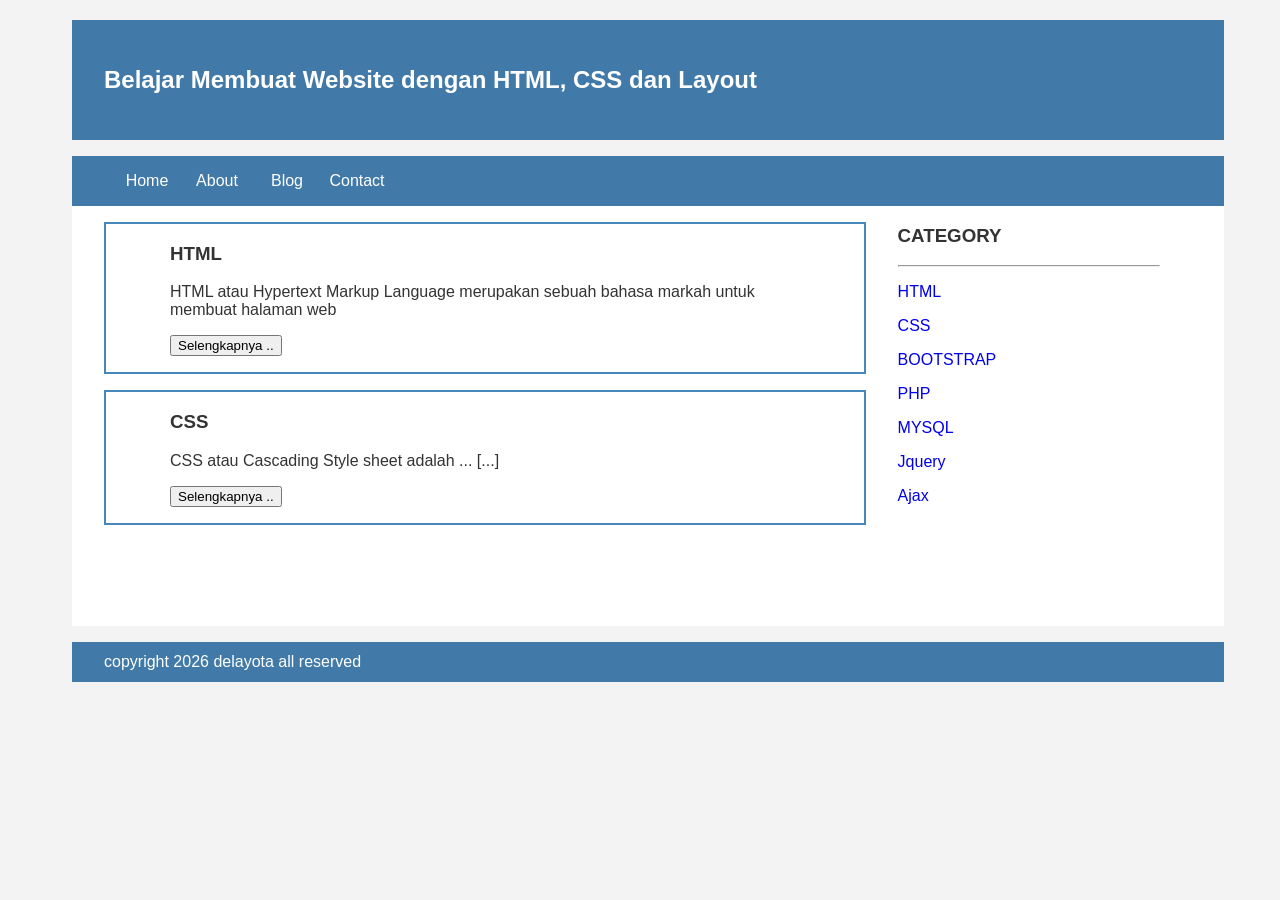
<file: index.html>
<!Doctype HTML>
<html>
  <head>
    <title>Peanut Lolom</title>
    <link rel="stylesheet" href="style.css">
  </head>
  <body bgcolor=F57799>
   <div class="header">
     <div class ="jarak">
       <h2>Belajar Membuat Website dengan HTML, CSS dan Layout</h2>
     </div>
   </div>
    <div class="menu">
      <ul>
            <li><a href="index.html">Home</a></li>
            <li><a href="about.html">About</a></li>
            <li><a href="#">Blog</a></li>
            <li><a href="#">Contact</a></li>
      </ul>    
    </div>
   </div>
<div class="content">
  <div class="jarak">
    <!--kiri-->
    <div class="kiri">
      <!--blog-->
      <div class="border">
        <div class="jarak">
            <h3>HTML</h3>
            <p>HTML atau Hypertext Markup Language merupakan sebuah bahasa markah untuk membuat halaman web </p>
            <button class="btn">Selengkapnya ..</button>
        </div>
      </div>
      <!--end blog-->
      <!--blog-->
      <div class="border">
        <div class="jarak">
            <h3>CSS</h3>
            <p>CSS atau Cascading Style sheet adalah ... [...]</p>
            <button class ="btn">Selengkapnya ..</button>
        </div>
      </div>
      <!--end blog-->
    </div>
    <!--kiri-->
    <!--kanan-->
    <div class="kanan">
      <div class="jarak">
            <h3>CATEGORY</h3>
            <hr/>
            <p><a href="#" class="undecor">HTML</a></p>
            <p><a href="#" class="undecor">CSS</a></p>
            <p><a href="#" class="undecor">BOOTSTRAP</a></p>
            <p><a href="#" class="undecor">PHP</a></p>
            <p><a href="#" class="undecor">MYSQL</a></p>
            <p><a href="#" class="undecor">Jquery</a></p>
            <p><a href="#" class="undecor">Ajax</a></p>
      </div>
    </div>
    <!--kanan-->
  </div>
</div>
<div class="footer">
  <div class="jarak">
            <p>copyright 2026 delayota all reserved</p>
  </div>
</div>
  </body>
</html>
</file>
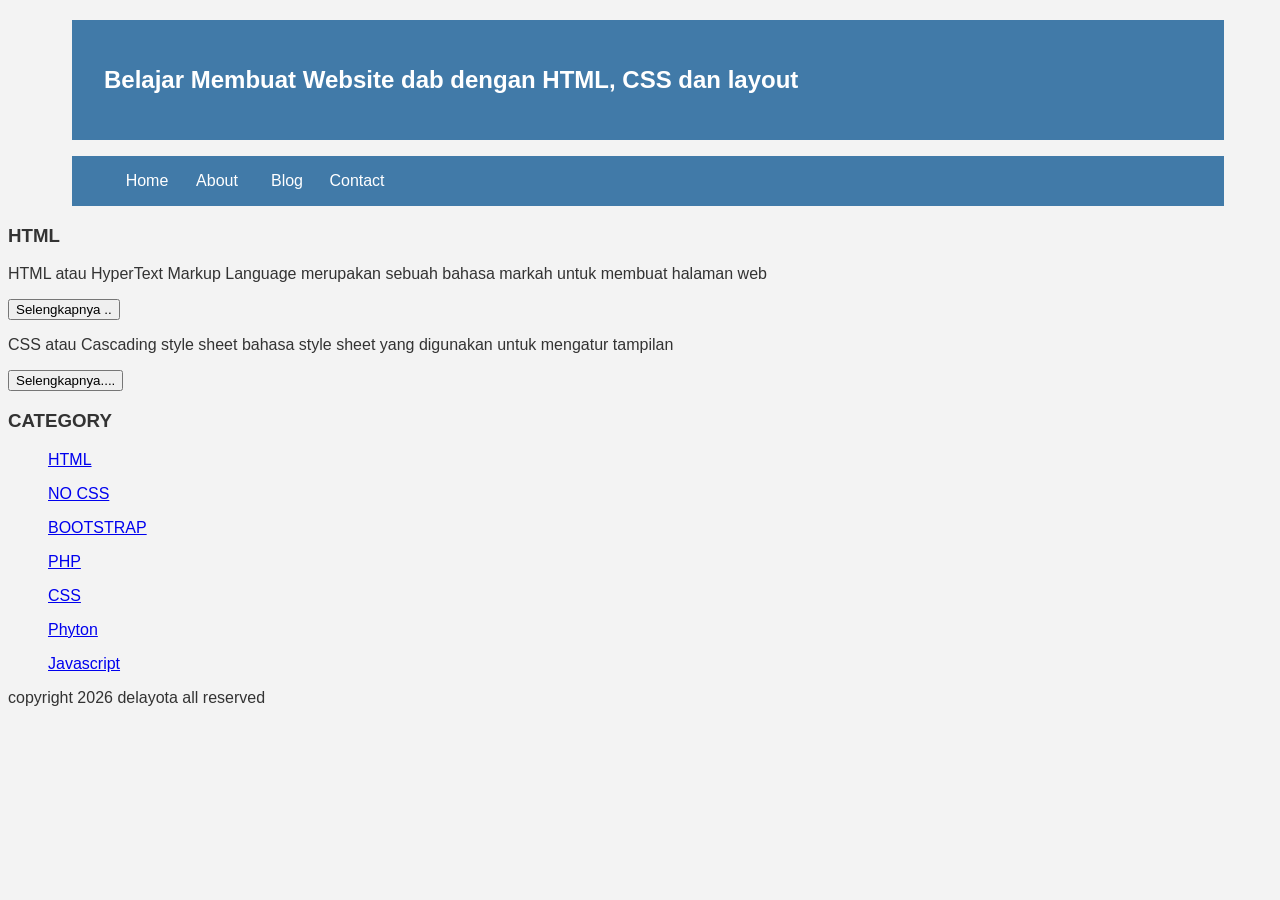
<file: about.html>
<!Doctype HTML>
<html>
  <head>
     <title>YAYA</title>
     <link rel="stylesheet" href="style.css"
  </head>
  <body bgcolor="blue">

   <div class="header">
     <div class= "jarak">
       <h2>Belajar Membuat Website dab dengan HTML, CSS dan layout</h2>
     </div>
   </div>

   <div class="menu">
      <ul>
        <li><a href="index.html">Home</a></li>
        <li><a href="about.html">About</a></li>
        <li><a href="#">Blog</a></li>
        <li><a href="#">Contact</a></li>
      </ul>
   </div>
        <h3>HTML</h3>
        <p>HTML atau HyperText Markup Language merupakan sebuah bahasa markah untuk membuat halaman web </p>
        <button >Selengkapnya  ..</button>
        <p>CSS atau Cascading style sheet  bahasa style sheet yang digunakan untuk mengatur tampilan </p>
        <button>Selengkapnya....</button>


    <h3>CATEGORY</h3>
    <ul>
      <p><a href="#" >HTML</a></p>
      <p><a href="#" >NO CSS</a></p>
      <p><a href="#" >BOOTSTRAP</a></p>
      <p><a href="#" >PHP</a></p>
      <p><a href="#" >CSS</a></p>
      <p><a href="#" >Phyton</a></p>
      <p><a href="#" >Javascript</a></p>
    </ul>
      <p>copyright 2026 delayota all reserved</p>
  </body>
</html>
</file>
<file: style.css>
body{
  background:#f3f3f3;
  color:#333;
  width:100%;
  font-family:sans-serif;
  margin:0auto;
}

.header{
  width:90%;
  margin:auto;
  height:120px;
  line-height:120px;
  background:#417aa8;
  color:#fff;
}

.jarak{
  padding:0 2pc;
}

.menu{
  background-color: #417aa8;
  height:50px;
  line-height:50px;
  position:relative;
  width:90%;
  margin:0 auto;
  padding:0 auto;
}
  
.menu ul{
  list-style:none;
}

.menu ul li a {
  float:left;
  width:70px;
  display:block;
  text-align:center;
  color: #FFF;
  text-decoration:none;
}
  
.menu ul li a:hover {
  background-color: #4b88bb;
  display:block;
}

.content{
  width:90%;
  margin:auto;
  height:420px;
  padding:0.1px;
  background:#fff;
  color:#333;
}

.border{
  border:2px solid #4887b9;
  margin-top:1pc;
  padding-bottom:1pc;
  padding-left:2pc;
  padding-right:2pc;
}

.kiri{
  width:70%;
  float:left;
  margin:auto;
  background:#fff;
  height:420px;
}

.kanan{
  width:30%;
  float:left;
  margin:auto;
  background:#fff;
  height:420px;
}

.undecor{
  text-decoration:none;
}

.footer{
  width:90%;
  margin:auto;
  height:40px;
  line-height:40px;
  background:#417aa8;
  color:#fff;
  margin-bottom:1pc;
}
</file>
